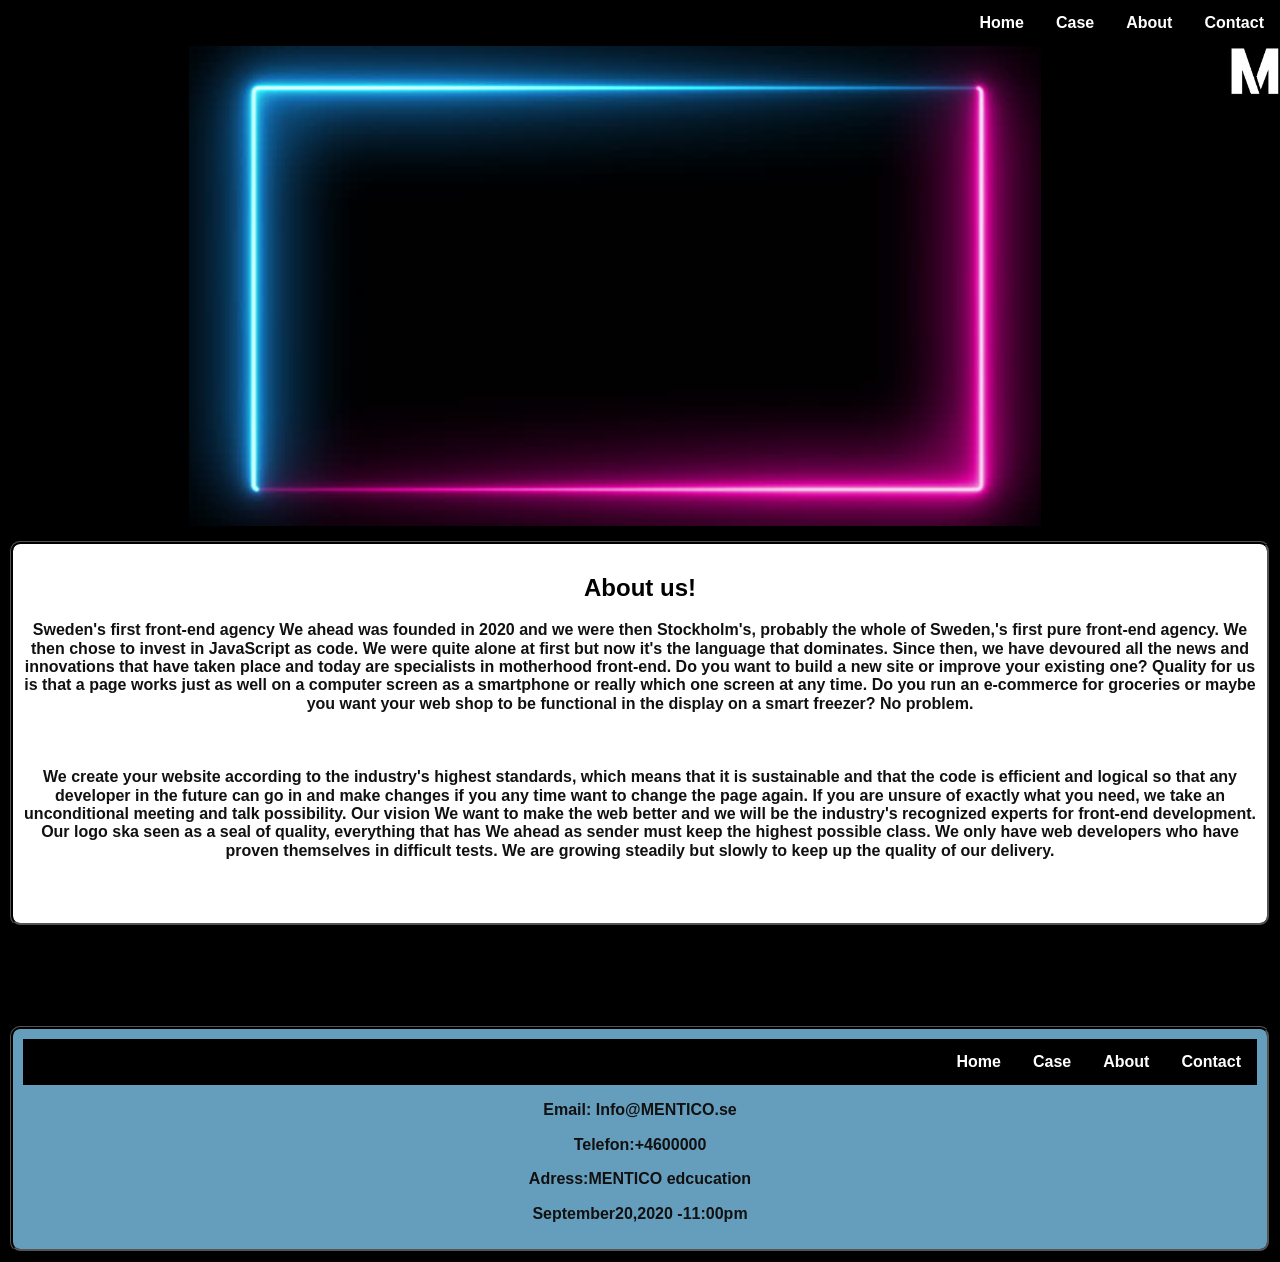
<file: about.html>
<!DOCTYPE html>
<html lang="en">

<head>
  <meta charset="UTF-8">
  <meta name="viewport" content="width=device-width,user-scalable=yes,initial-scale=1.0">
  <title>Contacts</title>
  <!--Css stylesheet link-->
  <link rel="stylesheet" href="css/about.css">
  <link rel="stylesheet" href="css/normalize.css">
</head>
<header>
  <nav class="navStyle">
    <ul>
      <li><a style="float: left;" href="contact.html">Contact</a></li>
      <li><a style="float:left;" href="about.html">About</a></li>
      <li><a style="float: left;" href="case.html">Case</a></li>
      <li><a style="float: left;" href="home.html">Home</a></li>
    </ul>
    <div class="main">
      <div class="logo" style="float:right;">
        <img src="img/m-logo-clipped.png" width="50" height="50">
      </div>
  </nav>
  <style>
    div {
      text-align: center;
    }

    img.animated {
      -webkit-animation: filter-animation 6s infinite;
      animation: filter-animation 8s infinite;
    }

    @keyframes filter-animation {
      0% {
        filter: sepia(0) saturate(0) blur(5px);
      }

      80% {
        filter: sepia(1) saturate(8);
      }

      100% {
        filter: sepia(10) saturate(0) blur(3px);
      }
    }

    @-webkit-keyframes filter-animation {
      0% {
        -webkit-filter: sepia(0) saturate(0) blur(1px);
      }

      80% {
        -webkit-filter: sepia(1) saturate(8);
      }

      100% {
        -webkit-filter: sepia(10) saturate(0) blur(3px);
      }
    }
  </style>
  <body>
   
  </body>
    <div>
      <img class="animated" src="img/m-neon-bkgrnd1.jpg">
    </div>
    <header>
    </header>
    </div>
    <div class="vc_row-full-width vc_clearfix"></div>
    <!--I move aside upp here bcz I want it print out it first, before section-->
      <article class="articleStyle">
        <h2>About us!</h2>
        <p>
          Sweden's first front-end agency
          We ahead was founded in 2020 and we were then Stockholm's, probably the whole of Sweden,'s first pure
          front-end agency. We
          then chose to invest in JavaScript as code. We were quite alone at first but now it's the language that
          dominates. Since then, we have devoured all the news and innovations that have taken place and today are
          specialists in motherhood
          front-end.
          Do you want to build a new site or improve your existing one?
          Quality for us is that a page works just as well on a computer screen as a smartphone or really which one
          screen at any time. Do you run an e-commerce for groceries or maybe you want your web shop to be functional
          in
          the display on a smart freezer? No problem.
          <br> <br /> <br /> <br />

          We create your website according to the industry's highest standards, which means that it is sustainable and
          that the code is
          efficient and logical so that any developer in the future can go in and make changes if you any
          time want to change the page again. If you are unsure of exactly what you need, we take an unconditional
          meeting and talk
          possibility.
          Our vision
          We want to make the web better and we will be the industry's recognized experts for front-end development. Our
          logo
          ska
          seen as a seal of quality, everything that has We ahead as sender must keep the highest possible class.

          We only have web developers who have proven themselves in difficult tests. We are growing steadily but slowly
          to keep up
          the quality of our delivery.
          <br /><br /><br />
      </article>
    </div>
    <!--the main content-->
    
    <div class="footerStyle">

      <nav class="navStyle">
        <ul>
          <li><a style="float: left;" href="contact.html">Contact</a></li>
      <li><a style="float:left;" href="about.html">About</a></li>
      <li><a style="float: left;" href="case.html">Case</a></li>
      <li><a style="float: left;" href="home.html">Home</a></li>
      
      </nav>
      <p>Email: Info@MENTICO.se </p>
      <p>Telefon:+4600000</p>
      <p>Adress:MENTICO edcucation</p>
      <p class="centerText"><time detatime="2020-09-23:00">September20,2020 -11:00pm<time></p>

      <footer>

      </footer>

    </div>
    </div>
  </body>

</html>
</file>
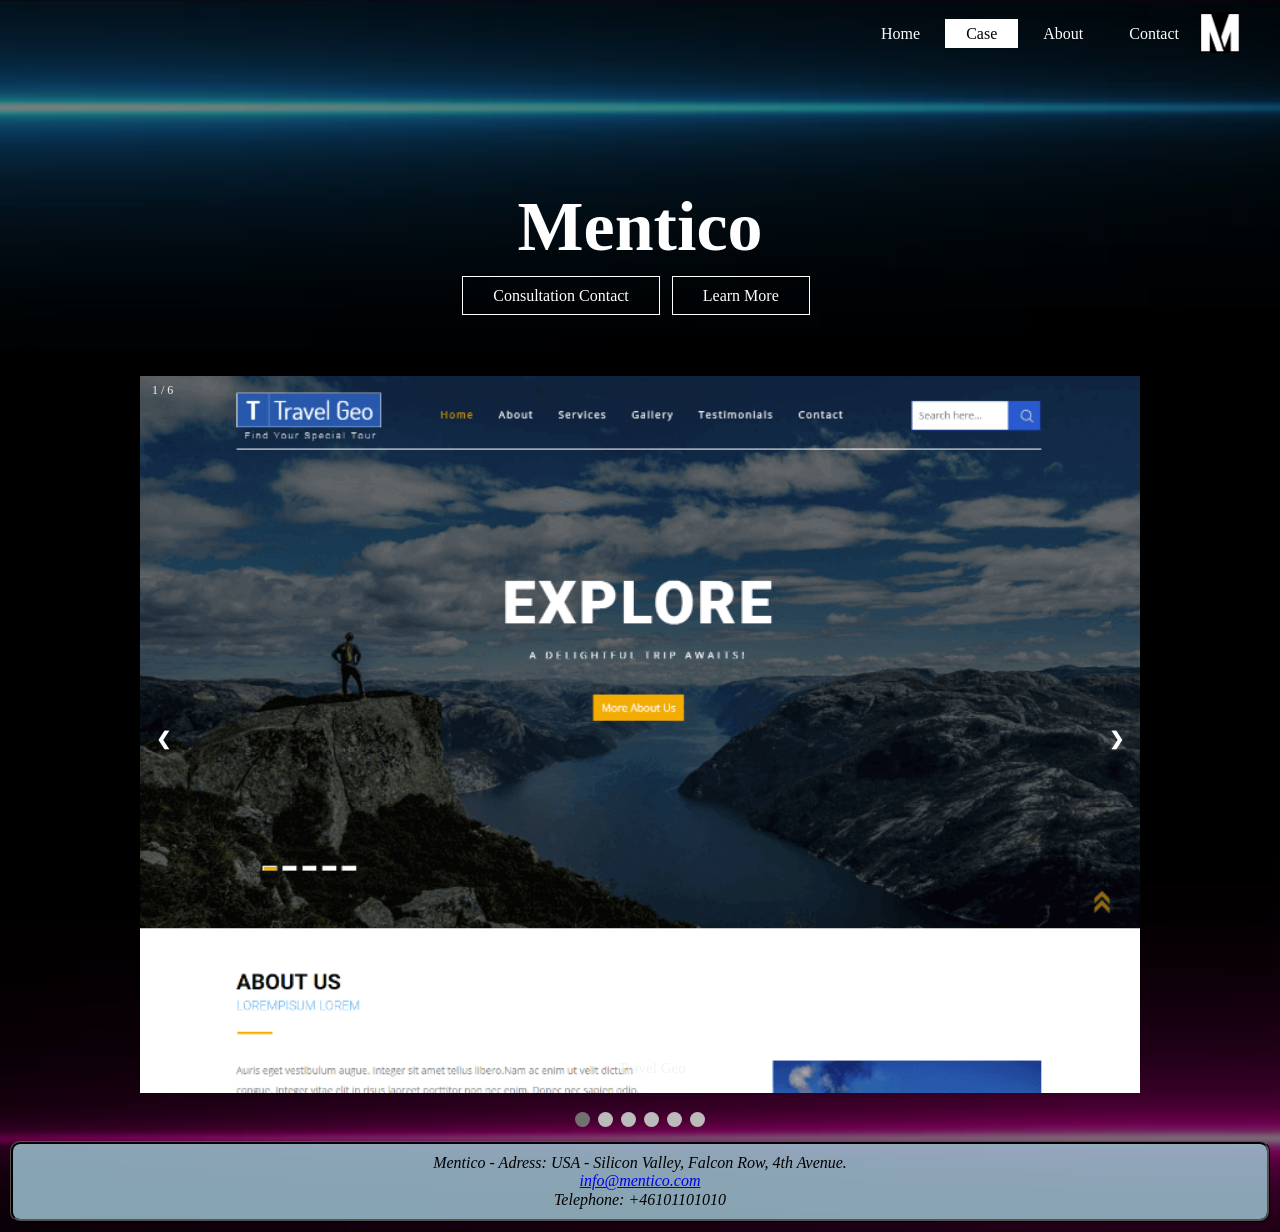
<file: case.html>
<!DOCTYPE html>
<html lang="en">

<head>
  <meta charset="UTF-8">
  <meta name="viewport" content="width=device-width, initial-scale=1.0">
  <title>Mentico</title>
  <link rel="stylesheet" href="css/case.css">
  <link rel="stylesheet" href="css/slider.css">
  <link rel="stylesheet" href="css/normalize.css">
</head>

<body>

  <!-- Header -->

  <header>
    <div class="main">
      <div class="logo">
        <img src="img/m-logo-clipped.png">
      </div>
      <ul>
        <li><a href="home.html">Home</a></li>
        <li class="active"><a href="case.html">Case</a></li>
        <li><a href="about.html">About</a></li>
        <li><a href="contact.html">Contact</a></li>
      </ul>
    </div>
  </header>

  <!-- #Header -->

  <!-- Banner -->

  <section class="banner">
      <div class="title">
        <h1>Mentico</h1>
      </div>

      <div class="button">
        <a href="contact.html" class="btn">Consultation Contact</a>
        <a href="about.html" class="btn">Learn More</a>
      </div>
  </section>

  <!-- #Banner -->

    <!-- Slider -->

    <div class="slideshow-container">

      <div class="mySlides fade">
        <div class="numbertext">1 / 6</div>
        <img src="img/m-case-flex1.jpg" style="width:100%">
        <div class="text">Travel Geo</div>
      </div>
      
      <div class="mySlides fade">
        <div class="numbertext">2 / 6</div>
        <img src="img/m-case-flex2.jpg" style="width:100%">
        <div class="text">Native Union</div>
      </div>
      
      <div class="mySlides fade">
        <div class="numbertext">3 / 6</div>
        <img src="img/m-case-flex3.jpg" style="width:100%">
        <div class="text">Infinity</div>
      </div>

      <div class="mySlides fade">
        <div class="numbertext">4 / 6</div>
        <img src="img/m-case-flex4.jpg" style="width:100%">
        <div class="text">SportFIT</div>
      </div>

      <div class="mySlides fade">
        <div class="numbertext">5 / 6</div>
        <img src="img/m-case-flex5.jpg" style="width:100%">
        <div class="text">Symtec</div>
      </div>

      <div class="mySlides fade">
        <div class="numbertext">6 / 6</div>
        <img src="img/m-case-flex6.jpg" style="width:100%">
        <div class="text">Cryptocurrency Landing</div>
      </div>
      
      <a class="prev" onclick="plusSlides(-1)">&#10094;</a>
      <a class="next" onclick="plusSlides(1)">&#10095;</a>
      
      </div>
      <br>
      
      <div style="text-align:center">
        <span class="dot" onclick="currentSlide(1)"></span> 
        <span class="dot" onclick="currentSlide(2)"></span> 
        <span class="dot" onclick="currentSlide(3)"></span> 
        <span class="dot" onclick="currentSlide(4)"></span> 
        <span class="dot" onclick="currentSlide(5)"></span> 
        <span class="dot" onclick="currentSlide(6)"></span> 
      </div>

    <!-- #Slider -->

    <!-- Footer -->
    
    <footer class="footerStyle">
      <address>
        <P>Mentico - Adress: USA - Silicon Valley, Falcon Row, 4th Avenue. </p><a href="Email:">info@mentico.com</a>
        <p>Telephone: +46101101010</p>
      </address>
    </footer>

    <!-- #Footer -->

    <script src="javascript/slider.js"></script>

</body>

</html>
</file>
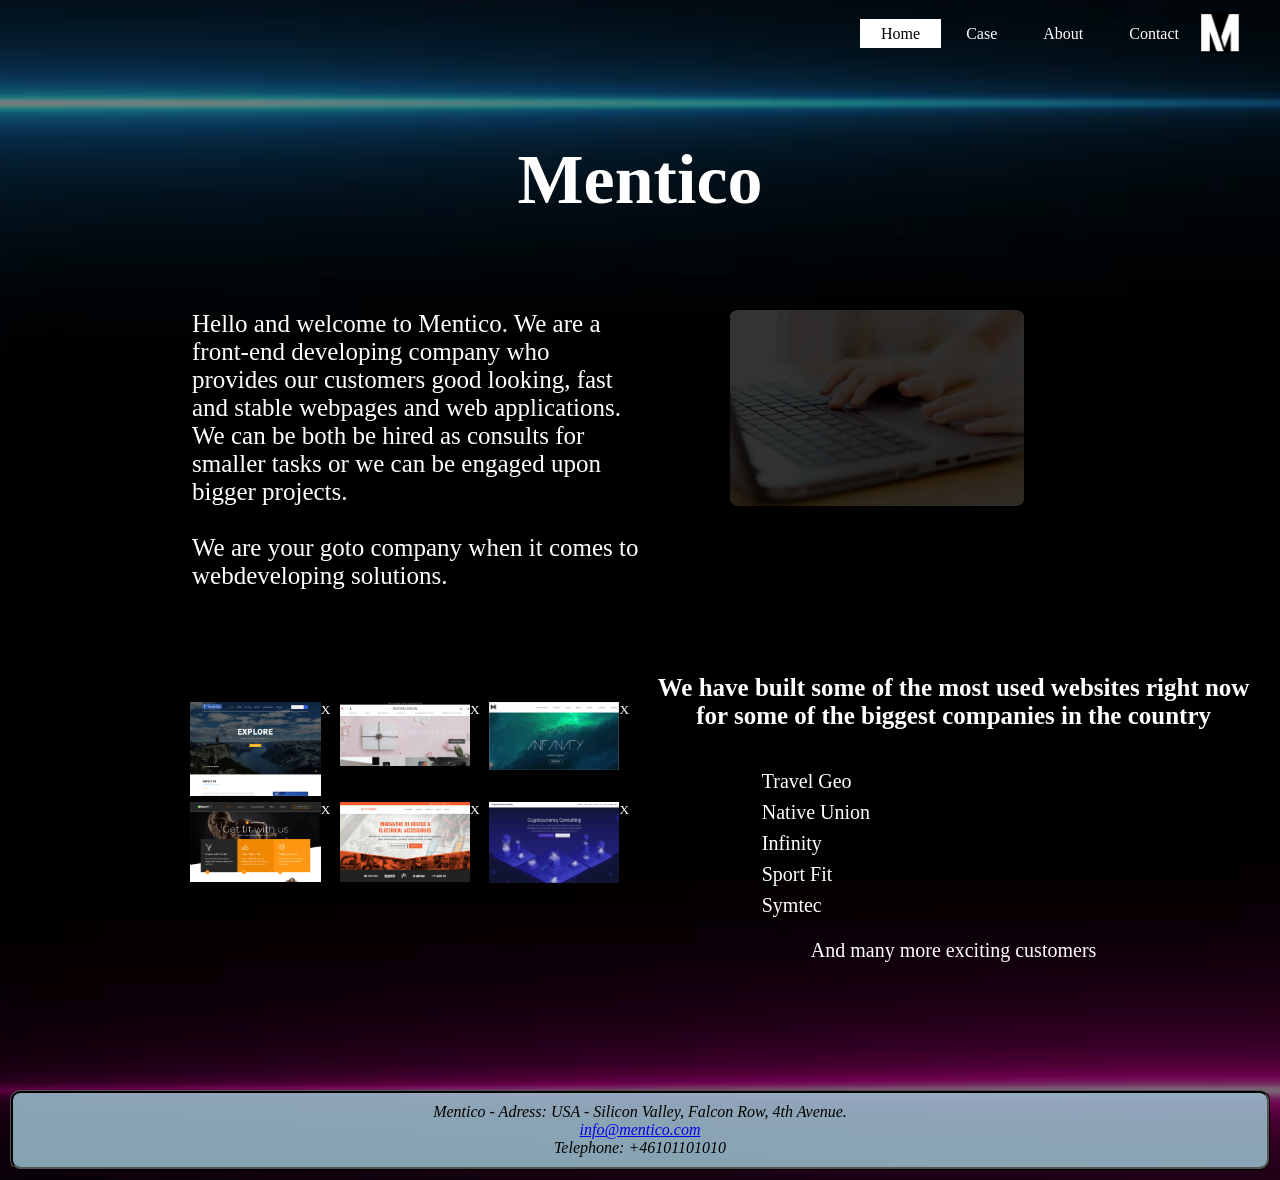
<file: home.html>
<!DOCTYPE html>
<html lang="en">

<head>
  <meta charset="UTF-8">
  <meta name="viewport" content="width=device-width, initial-scale=1.0">
  <title>Mentico</title>
  <link rel="stylesheet" href="css/home.css">
</head>

<body>

  <!-- Header -->

  <header>
    <div class="main">
      <div class="logo">
        <a href="index.html"> <img src="img/m-logo-clipped.png"></a>
      </div>
      <ul>
        <li class="active"><a href="index.html">Home</a></li>
        <li><a href="case.html">Case</a></li>
        <li><a href="about.html">About</a></li>
        <li><a href="contact.html">Contact</a></li>
      </ul>
    </div>
  </header>




  <!-- Banner -->

  <section class="banner">
    <div class="title">
      <h1>Mentico</h1>
    </div>
  </section>


  <!-- Introduction -->

  <div class="intro">
    <p class="intro-text">Hello and welcome to Mentico. We are a front-end developing company who provides our
      customers good looking,
      fast and stable webpages and web applications. We can be both be hired as consults for smaller tasks or we can be
      engaged upon bigger projects.
      <br>
      <br>
      We are your goto company when it comes to webdeveloping solutions.
    </p>

    <div class="intro-img">
      <img src="img/content-img.jpg" alt="computerhands">
    </div>
  </div>


  <!-- Main Content -->

  <div class="content">

    <ul class="content-pictures">
      <li><img src="img/m-case-flex1.jpg" onclick="enlargeImg1()" 
        id="img1"><button onclick="resetImg1()">X 
        </button> </li>
        <li><img src="img/m-case-flex2.jpg" onclick="enlargeImg2()" 
          id="img2"><button onclick="resetImg2()">X 
          </button> </li>
          <li><img src="img/m-case-flex3.jpg" onclick="enlargeImg3()" 
            id="img3"><button onclick="resetImg3()">X 
            </button> </li>
            <li><img src="img/m-case-flex4.jpg" onclick="enlargeImg4()" 
              id="img4"><button onclick="resetImg4()">X 
              </button> </li>
              <li><img src="img/m-case-flex5.jpg" onclick="enlargeImg5()" 
                id="img5"><button onclick="resetImg5()">X 
                </button> </li>
                <li><img src="img/m-case-flex6.jpg" onclick="enlargeImg6()" 
                  id="img6"><button onclick="resetImg6()">X 
                  </button> </li>
    </ul>

    <div class="content-text">
      <h1>We have built some of the most used websites right now <br>
        for some of the biggest companies in the country</h1>
      <br>
      <br>
      <ol>
        <li>Travel Geo</li>
        <li>Native Union</li>
        <li>Infinity</li>
        <li>Sport Fit</li>
        <li>Symtec</li>
      </ol>
      
      <br>
      <p>And many more exciting customers</p>

    </div>

  </div>



  <!-- Footer -->

  <footer class="footerStyle">
    <address>
      <P>Mentico - Adress: USA - Silicon Valley, Falcon Row, 4th Avenue. </p><a href="Email:">info@mentico.com</a>
      <p>Telephone: +46101101010</p>
    </address>
  </footer>


  <script src="js/home.js"></script>

</body>

</html>
</file>
<file: css/about.css>
*{
  box-sizing: border-box;
}

body{
  padding: 50;
  max-resolution: 50px;px;
  background-color :black;
  font-family: Arial, Helvetica, sans-serif;
  text-align: center;
  font-weight: bolder;
}
p{
  color: #111;

}
.logoimg{
  float: center;
  width: 200px;
  height: 150px;
}
.logoimg1{
  float: right;
  width: 200px;
  height: 150px;
}
.navStyle{
    border: 2px;
    border-radius: 8px;
clear:left;
}
.footnavStyle{
  float: left;

}
.centerfooter{
  float: center;
}
ul {
    list-style-type: none;
    margin: 0;
    padding: 0;
    overflow: hidden;
    background-color:black;
  }
  
  li {
    float: right;
  }
  
  li a {
    display: block;
    color: white;
    text-align: center;
    padding: 14px 16px;
    text-decoration: none;
  }
  
  li a:hover:not(.active) {
    background-color: #FBEEC1;
  }
  
  .active {
    background-color: #8D8741;
  }
 
.asideStyle{
    float: right;
    width:60%;
    margin:20px;
    padding: 20px;
    border-color: black;
    border-style: ridge;
    border-radius: 10px;
}
.sectionStyle{
    width: 30%;
    margin: 20px;
    margin: 20px;
    padding: 5px;
    border-color: black;
    border-style: ridge;
    border-radius: 10px;
    clear:right;
    
}
.footerStyle{
    margin: 10px;
    margin-top: 100px;
    padding: 10px;
    border-color: black;
    border-style: ridge;
    border-radius: 10px;
    background-color: #659DBD;
    
}
.articleStyle{
    background-color:  white;
    border-color: black;
    border-style: ridge;
    border-radius: 10px;
    margin: 10px;
    padding: 10px;
} 
/* Three image containers (use 25% for four, and 50% for two, etc) */
.column {
  float: left;
  width: 33.33%;
  padding: 5px;
}

/* Clear floats after image containers */
.row::after {
  content: "";
  clear: both;
  display: table;
}

 .leftfooter{
   float:left ;
   list-style-type: none;
   margin: 0;
   padding: 0;
   overflow: hidden;
   background-color: #DAAD86;
 }
 .centerfoote{
   float:center;
   border: 1px;
   margin: 1px;
   padding: 1px;
 }
</file>
<file: css/case.css>
*{
  margin: 0;
  padding: 0;
  font-family: century;
}

body {
  background-image: linear-gradient(rgba(0,0,0,0.5),rgba(0,0,0,0.5)), url(../img/m-neon-bkgrnd1.jpg);
  background-size: cover;
  background-position: center;
}

header{
  background-size: cover;
  background-position: center;
}

.banner {
  padding: 140px 0 70px 0;
  text-align: center;
}

ul{
  float: right;
  list-style-type: none;
  margin-top: 25px;
}

ul li{
  display: inline-block;
}

ul li a{
  text-decoration: none;
  color: #fff;
  padding: 5px 20px;
  border: 1px solid transparent;
  transition: 0.5s ease;
}

ul li a:hover{
  background-color: #fff;
  color: #000;

}

ul li.active a{
  background-color: #fff;
  color: #000;
}

.logo img{
  float: right;
  width: 40px;
  height: auto;
  margin-top: 1%;
}

.main{
  max-width: 1200px;
  margin: auto;
}

.title h1{
  color: #fff;
  font-size: 70px;
  margin-bottom: 20px;
}

.btn{
  border: 1px solid #fff;
  padding: 10px 30px;
  color: #fff;
  text-decoration: none;
  transition: 0.5s ease;
  margin-right: 8px;
}

.btn:hover{
  background-color: #fff;
  color: #000;
}

.footerStyle{
  margin: 10px;
  padding: 10px;
  text-align: center;
  border-color: black;
  border-style: ridge;
  border-radius: 10px;
  background-color:  rgba(155, 192, 206, 0.855);
}
</file>
<file: css/slider.css>
.mySlides {display: none}
img {vertical-align: middle;}

/* Slideshow container */
.slideshow-container {
  max-width: 1000px;
  position: relative;
  margin: auto;
}

/* Next & previous buttons */
.prev, .next {
  cursor: pointer;
  position: absolute;
  top: 50%;
  width: auto;
  padding: 16px;
  margin-top: -22px;
  color: white;
  font-weight: bold;
  font-size: 18px;
  transition: 0.6s ease;
  border-radius: 0 3px 3px 0;
  user-select: none;
}

/* Position the "next button" to the right */
.next {
  right: 0;
  border-radius: 3px 0 0 3px;
}

/* On hover, add a black background color with a little bit see-through */
.prev:hover, .next:hover {
  background-color: rgba(0,0,0,0.8);
}

/* Caption text */
.text {
  color: #f2f2f2;
  font-size: 15px;
  padding: 8px 12px;
  position: absolute;
  bottom: 8px;
  width: 100%;
  text-align: center;
}

/* Number text (1/6 etc) */
.numbertext {
  color: #f2f2f2;
  font-size: 12px;
  padding: 8px 12px;
  position: absolute;
  top: 0;
}

/* The dots/bullets/indicators */
.dot {
  cursor: pointer;
  height: 15px;
  width: 15px;
  margin: 0 2px;
  background-color: #bbb;
  border-radius: 50%;
  display: inline-block;
  transition: background-color 0.6s ease;
}

.active, .dot:hover {
  background-color: #717171;
}

/* Fading animation */
.fade {
  -webkit-animation-name: fade;
  -webkit-animation-duration: 1.5s;
  animation-name: fade;
  animation-duration: 1.5s;
}

@-webkit-keyframes fade {
  from {opacity: .4} 
  to {opacity: 1}
}

@keyframes fade {
  from {opacity: .4} 
  to {opacity: 1}
}

/* On smaller screens, decrease text size */
@media only screen and (max-width: 300px) {
  .prev, .next,.text {font-size: 11px}
}
</file>
<file: css/home.css>
*{
  margin: 0;
  padding: 0;
  font-family: century;
}

body {
  background-image: linear-gradient(rgba(0,0,0,0.5),rgba(0,0,0,0.5)), url(../img/m-neon-bkgrnd1.jpg);
  background-size: cover;
  background-position: center;
}

header{
  background-size: cover;
  background-position: center;
}

button{
  background-color: black;
  color: white;
  text-decoration: none;
  border: none;
  outline: none;
  margin-bottom: auto;
  z-index: 1;
}

.banner {
  padding: 140px 0 70px 0;
  text-align: center;
}

ul{
  float: right;
  list-style-type: none;
  margin-top: 25px;
}

ul li{
  display: inline-block;
}

ul li a{
  text-decoration: none;
  color: #fff;
  padding: 5px 20px;
  border: 1px solid transparent;
  transition: 0.5s ease;
}

ul li a:hover{
  background-color: #fff;
  color: #000;

}

ul li.active a{
  background-color: #fff;
  color: #000;
}

.logo img{
  float: right;
  width: 40px;
  height: auto;
  margin-top: 1%;
}

.main{
  max-width: 1200px;
  margin: auto;
}

.title h1{
  color: #fff;
  font-size: 70px;
  margin-bottom: 20px;
}

.btn{
  border: 1px solid #fff;
  padding: 10px 30px;
  color: #fff;
  text-decoration: none;
  transition: 0.5s ease;
  margin-right: 8px;
}

.btn:hover{
  background-color: #fff;
  color: #000;
}

.intro{
  color: white;
  width: 100%;
  display: inline-block;
  position: relative;
}

.intro-text{
  position: absolute;
  margin-left: 15%;
  margin-right: 50%;
  font-size: 25px;
}

.intro-img img{
  width: 23%;
  float: right;
  margin-right: 20%;
  opacity: 0.2;
  margin-bottom: 100px;
  border-radius: 3%;
}

.content{
  margin-top: 5%;
  position: relative;
  margin-left: 15%;
  margin-bottom: 10%;
}

/* 
.content.pictures{
  display: grid;
  grid-template-columns: 20% 20% 20%;
  grid-template-rows: 20% 20% 20%;
}

.content-pictures img{
  width: 15%;
} */


.content-pictures{
  display: flex;
  flex-direction: row;
  flex-wrap: wrap;
  justify-content: space-between;
  margin-right: 60%;
  position: absolute;
}

.content-pictures li{
  width: 30%; 
  height: 30%;
  display: flex;
  justify-content: center;
  align-items: center;
  margin: 3px;
}

.content-pictures li img{
  width: 100%; 
  height: auto;
}




.content-text{
  Color: white;
  margin: auto;
  text-align: center;
  margin-left: 40%;
}

.content-text h1{
  font-size: 25px;
}

/* .content-text ol{
  margin-right: 10%;
} */

.content-text li{
  text-align: left;
  margin-left: 20%;
  list-style-type: none;
  font-size: 20px;
  padding: 4px;
}

.content-text p{
  font-size: 20px;
}


.footerStyle{
  margin: 10px;
  padding: 10px;
  text-align: center;
  border-color: black;
  border-style: ridge;
  border-radius: 10px;
  background-color:  rgba(155, 192, 206, 0.855);
}
</file>
